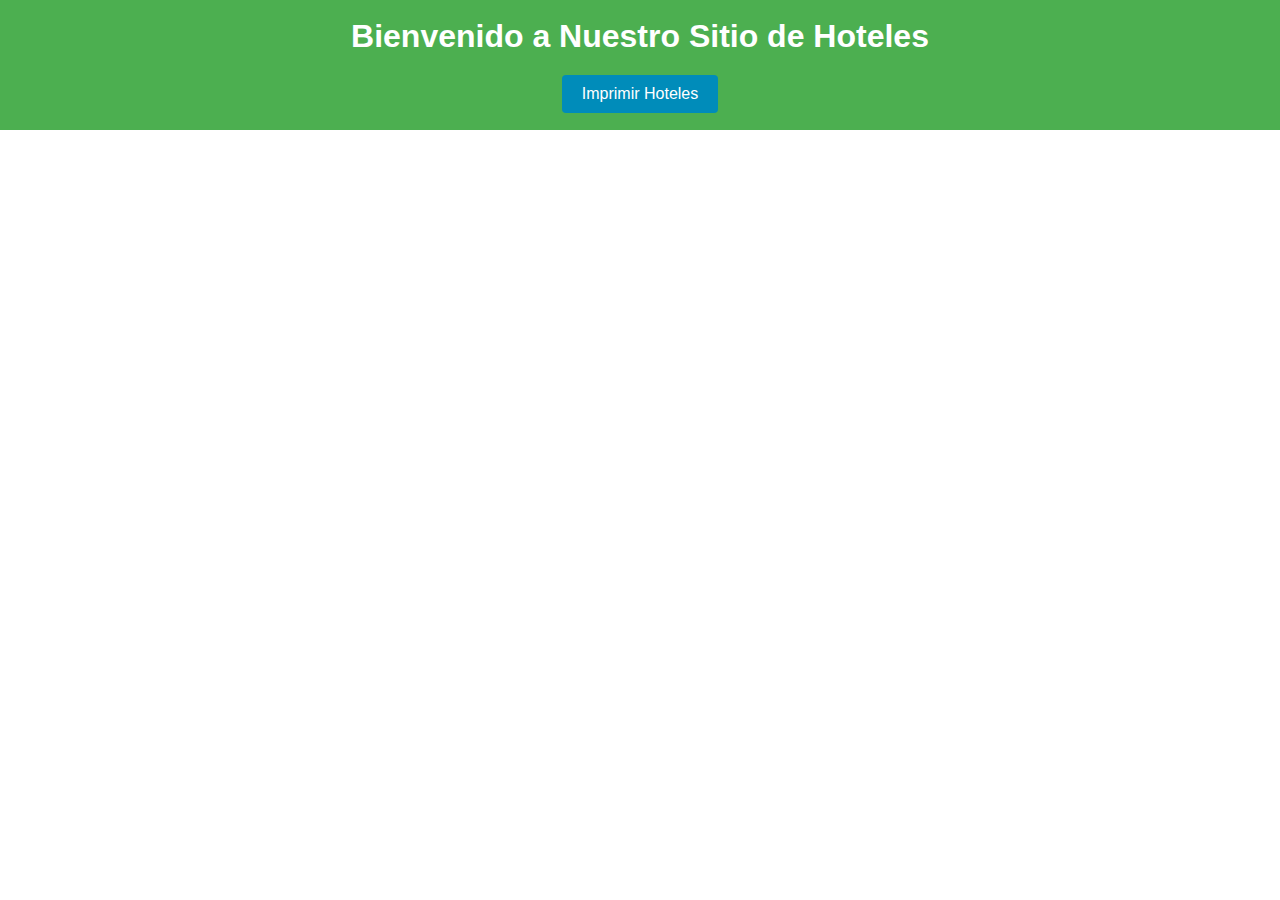
<file: clase-21/index.html>
<!DOCTYPE html>
<html lang="en">
  <head>
    <meta charset="UTF-8" />
    <meta name="viewport" content="width=device-width, initial-scale=1.0" />
    <link rel="stylesheet" href="style.css" />
    <title>Document</title>
  </head>
  <body>
    <header>
      <h1 class="main__title">Bienvenido a Nuestro Sitio de Hoteles</h1>
      <button id="printButton">Imprimir Hoteles</button>
    </header>
    <main></main>
    <script type="module" src="./src/index.js"></script>
  </body>
</html>
</file>
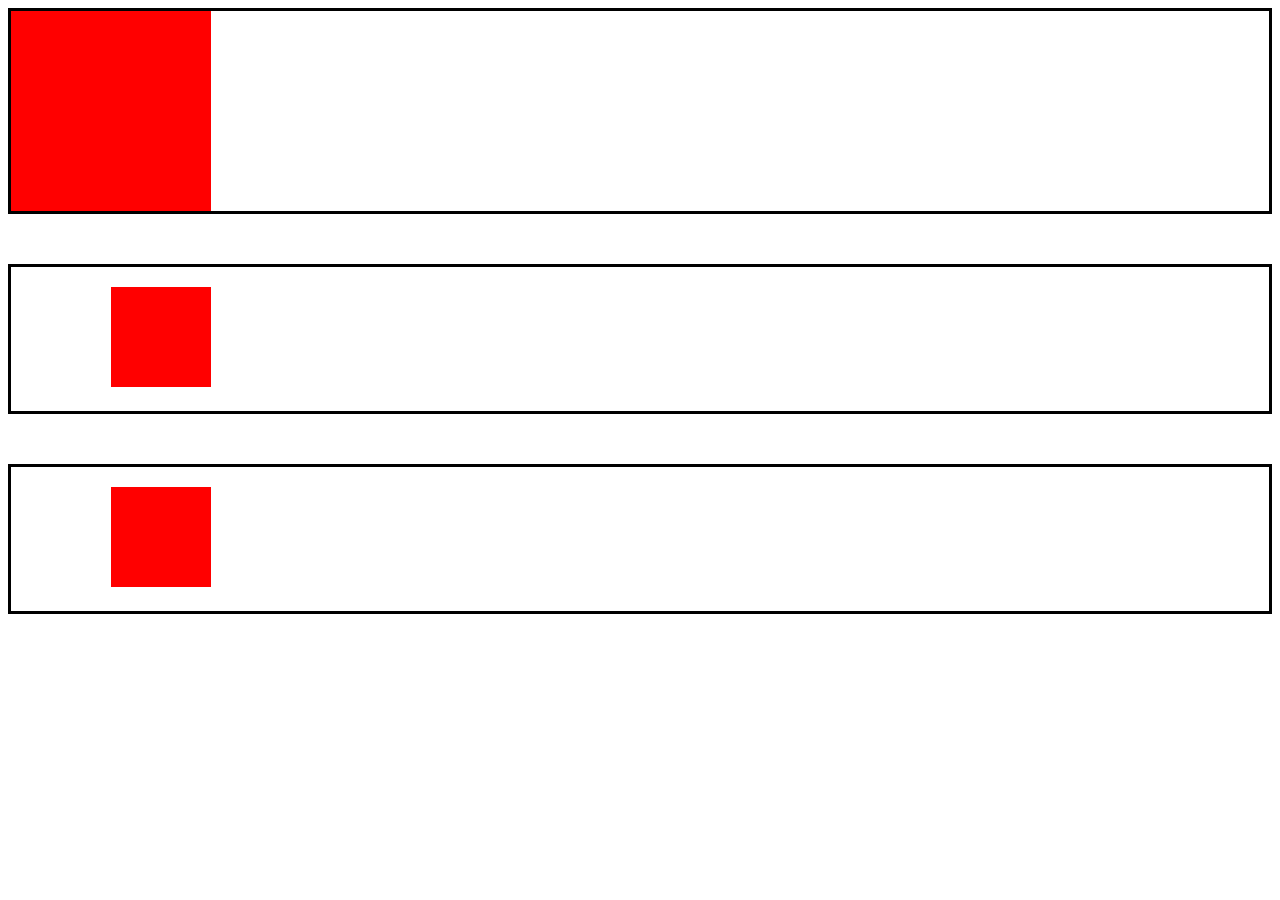
<file: clase-16/animations/index.html>
<!DOCTYPE html>
<html lang="en">
  <head>
    <meta charset="UTF-8" />
    <meta name="viewport" content="width=device-width, initial-scale=1.0" />
    <link rel="stylesheet" href="style.css" />
    <title>Document</title>
  </head>
  <body>
    <section class="section-1">
      <div class="element"></div>
    </section>
    <section class="section-2">
      <div class="box-1"></div>
    </section>
    <section class="section-3">
      <div class="box-2"></div>
    </section>
  </body>
</html>
</file>
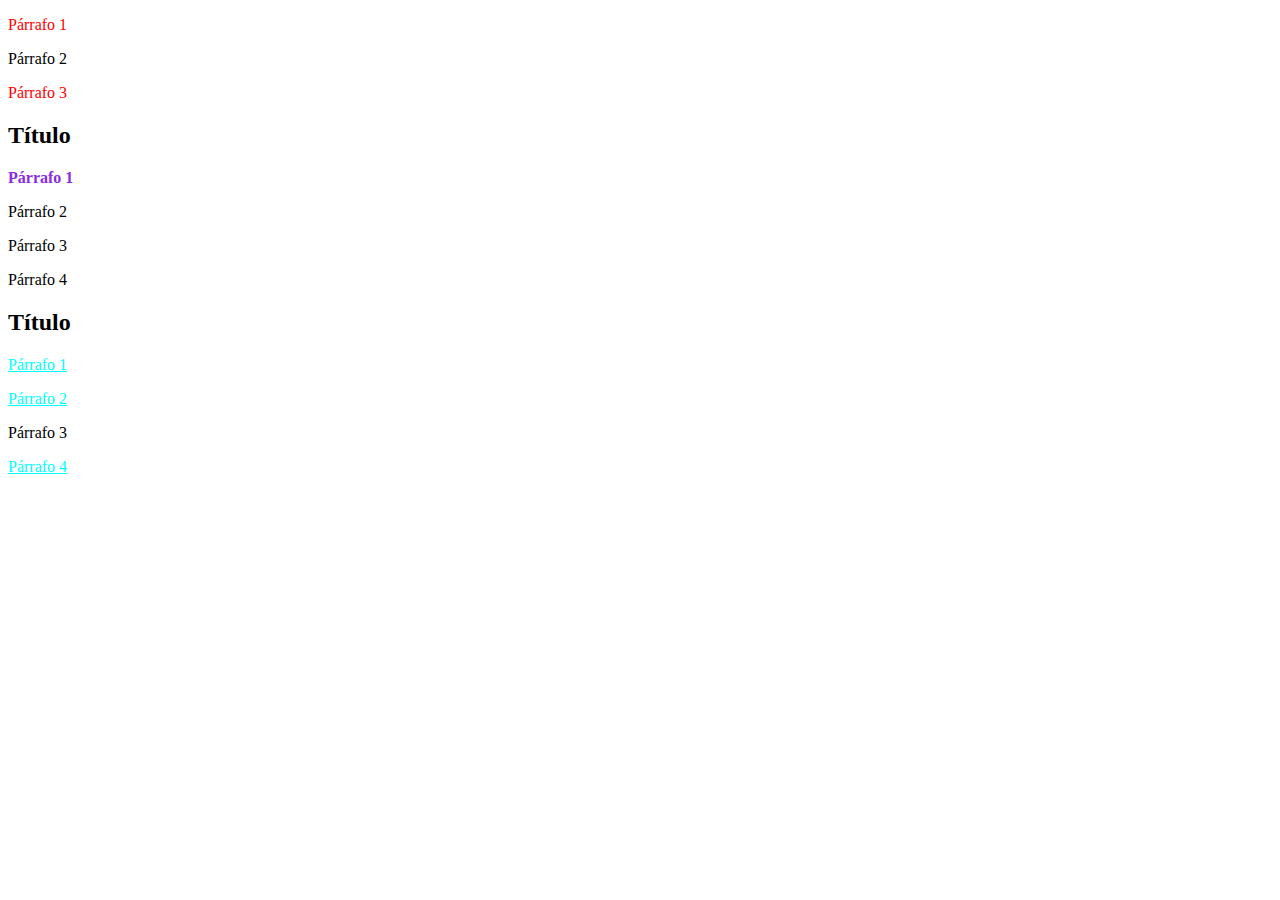
<file: clase-16/cominadores/index.html>
<!DOCTYPE html>
<html lang="en">
  <head>
    <meta charset="UTF-8" />
    <meta name="viewport" content="width=device-width, initial-scale=1.0" />
    <link rel="stylesheet" href="style.css" />
    <title>Document</title>
  </head>
  <body>
    <div class="container">
      <p>Párrafo 1</p>
      <!-- Seleccionado -->
      <span>
        <p>Párrafo 2</p>
        <!-- No seleccionado (no es hijo directo de div) -->
      </span>
      <p>Párrafo 3</p>
      <!-- Seleccionado -->
    </div>
    <div>
      <h2 class="title">Título</h2>
      <p>Párrafo 1</p>
      <!-- No seleccionado -->
      <p>Párrafo 2</p>
      <!-- Seleccionado -->
      <div>
        <p>Párrafo 3</p>
        <!-- No seleccionado -->
      </div>
      <p>Párrafo 4</p>
      <!-- No seleccionado -->
    </div>
    <div>
      <h2 class="othertitle">Título</h2>
      <p>Párrafo 1</p>
      <!-- No seleccionado -->
      <p>Párrafo 2</p>
      <!-- Seleccionado -->
      <div>
        <p>Párrafo 3</p>
        <!-- Seleccionado -->
      </div>
      <p>Párrafo 4</p>
      <!-- No seleccionado -->
    </div>
  </body>
</html>
</file>
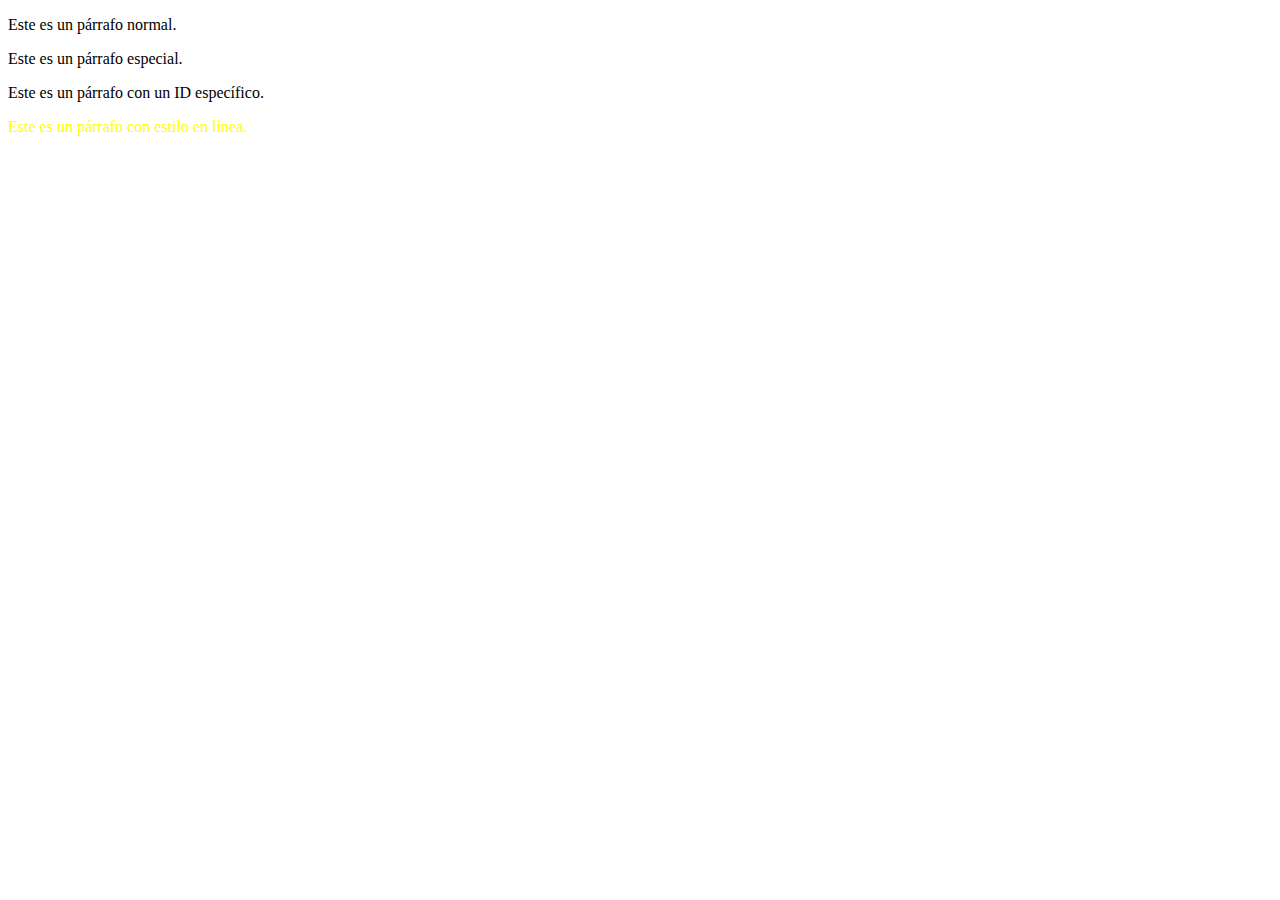
<file: clase-16/especificidad/index.html>
<!DOCTYPE html>
<html lang="en">
  <head>
    <meta charset="UTF-8" />
    <meta name="viewport" content="width=device-width, initial-scale=1.0" />
    <link rel="stylesheet" href="style.css" />
    <title>Document</title>
  </head>
  <body>
    <p>Este es un párrafo normal.</p>

    <p class="special">Este es un párrafo especial.</p>

    <p id="myParagraph">Este es un párrafo con un ID específico.</p>

    <!-- Estilo inline -->
    <p class="inline" style="color: yellow">
      Este es un párrafo con estilo en línea.
    </p>
  </body>
</html>
</file>
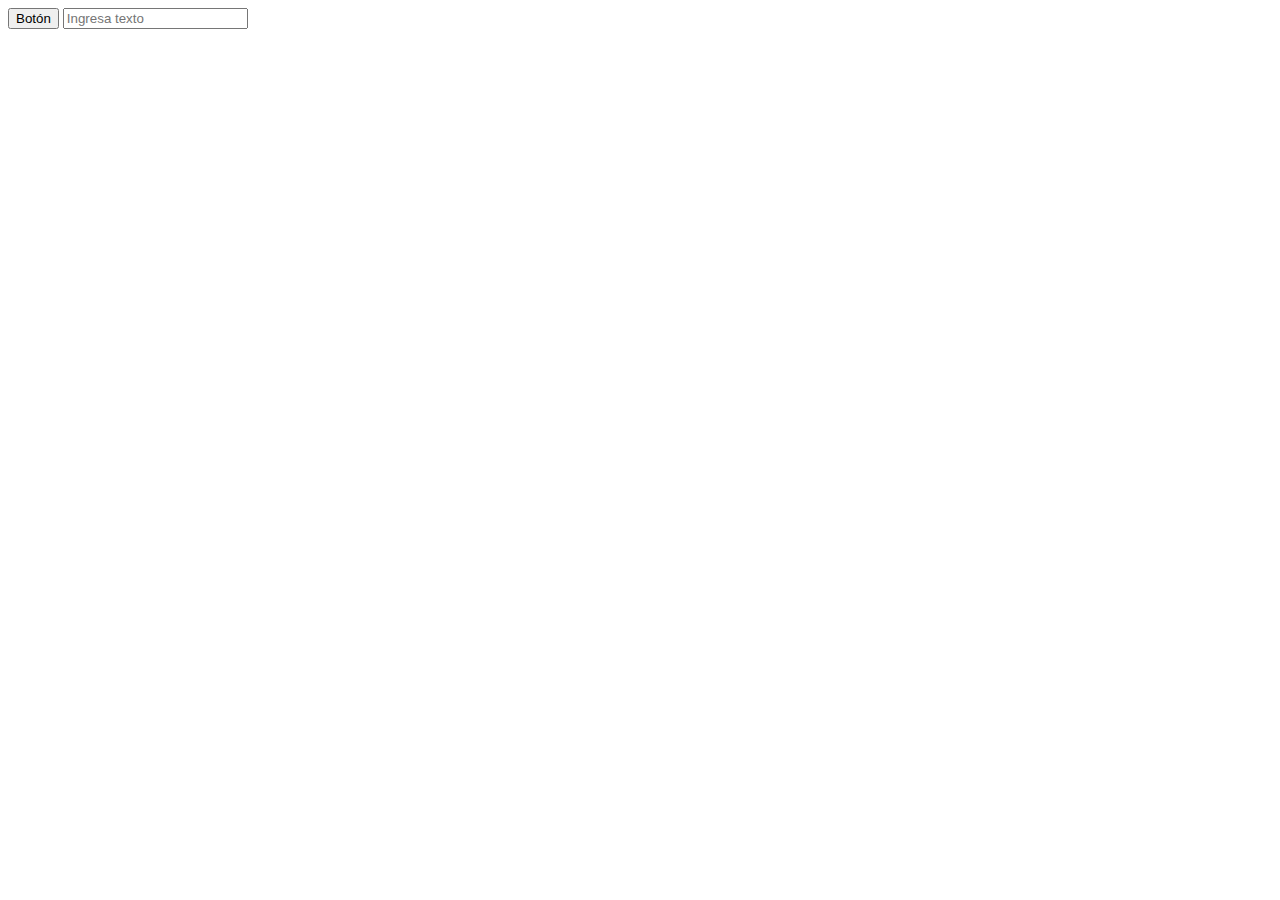
<file: clase-16/pseudoClases/index.html>
<!DOCTYPE html>
<html lang="en">
  <head>
    <meta charset="UTF-8" />
    <meta name="viewport" content="width=device-width, initial-scale=1.0" />
    <link rel="stylesheet" href="style.css" />
    <title>Document</title>
  </head>
  <body>
    <button class="button">Botón</button>
    <input type="text" class="input" placeholder="Ingresa texto" />
  </body>
</html>
</file>
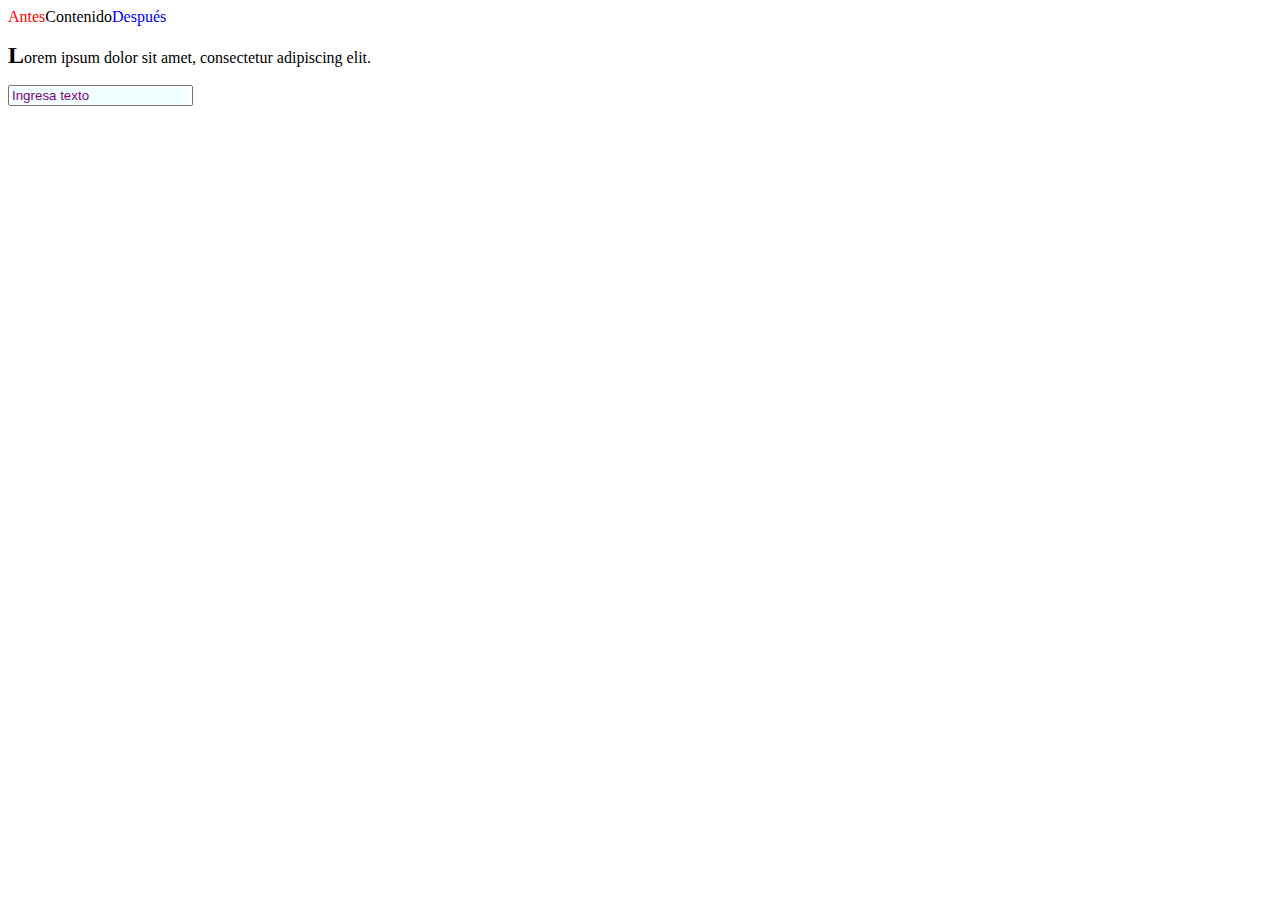
<file: clase-16/pseudoElementos/index.html>
<!DOCTYPE html>
<html lang="en">
  <head>
    <meta charset="UTF-8" />
    <meta name="viewport" content="width=device-width, initial-scale=1.0" />
    <link rel="stylesheet" href="style.css" />
    <title>Document</title>
  </head>
  <body>
    <div class="box">Contenido</div>
    <p class="paragraph">
      Lorem ipsum dolor sit amet, consectetur adipiscing elit.
    </p>
    <input type="text" class="input" placeholder="Ingresa texto" />
  </body>
</html>
</file>
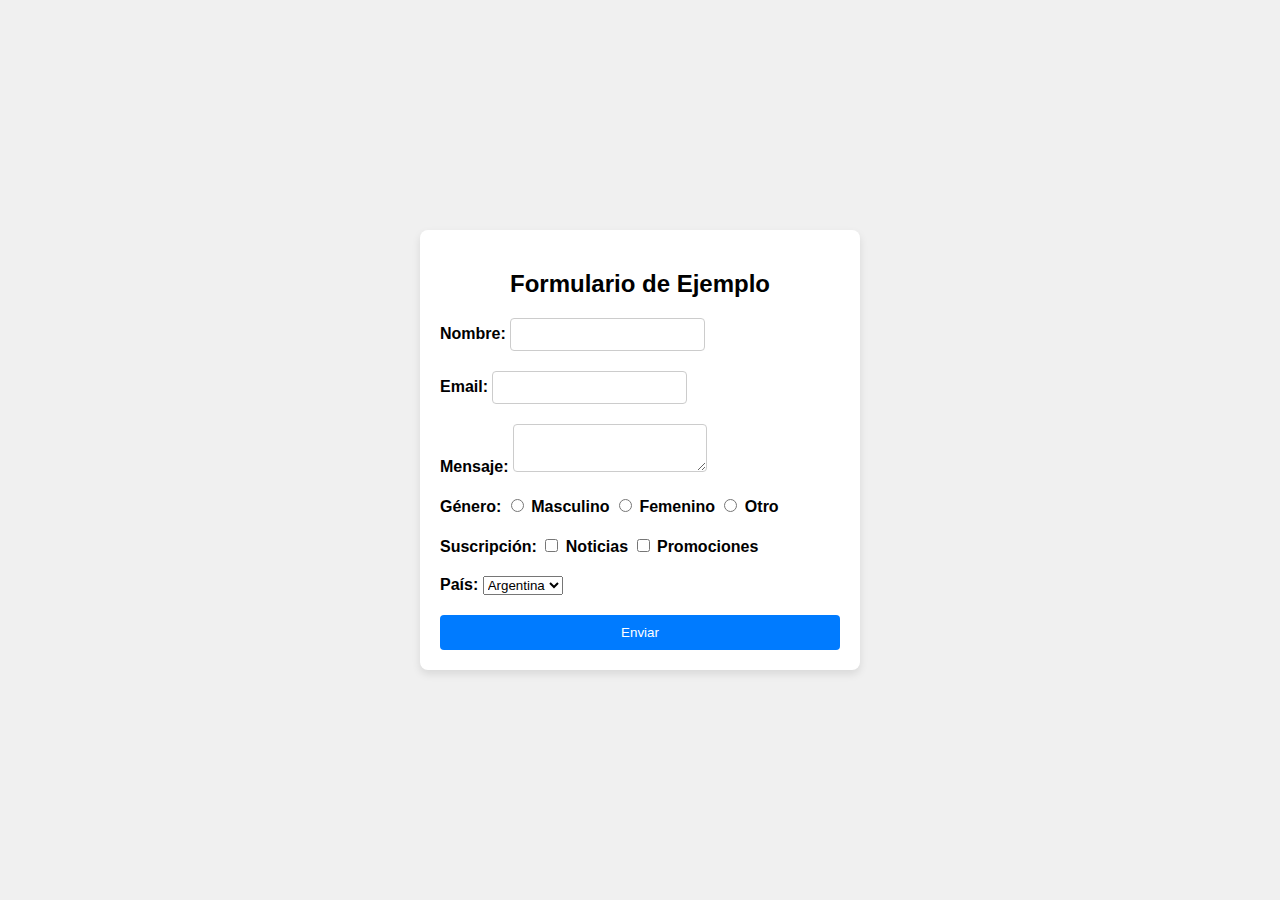
<file: clase-17/formularios/index.html>
<!DOCTYPE html>
<html lang="en">
  <head>
    <meta charset="UTF-8" />
    <meta name="viewport" content="width=device-width, initial-scale=1.0" />
    <link rel="stylesheet" href="style.css" />
    <title>Formularios</title>
  </head>
  <body>
    <div class="form-container">
      <h2>Formulario de Ejemplo</h2>
      <form>
        <div class="form-group">
          <label for="nombre">Nombre:</label>
          <input type="text" id="nombre" name="nombre" required />
        </div>
        <div class="form-group">
          <label for="email">Email:</label>
          <input type="email" id="email" name="email" required />
        </div>
        <div class="form-group">
          <label for="mensaje">Mensaje:</label>
          <textarea id="mensaje" name="mensaje" required></textarea>
        </div>
        <div class="form-group">
          <label for="genero">Género:</label>
          <input
            type="radio"
            id="genero-masculino"
            name="genero"
            value="masculino"
            required
          />
          <label for="genero-masculino">Masculino</label>
          <input
            type="radio"
            id="genero-femenino"
            name="genero"
            value="femenino"
            required
          />
          <label for="genero-femenino">Femenino</label>
          <input
            type="radio"
            id="genero-otro"
            name="genero"
            value="otro"
            required
          />
          <label for="genero-otro">Otro</label>
        </div>
        <div class="form-group">
          <label for="suscripcion">Suscripción:</label>
          <input
            type="checkbox"
            id="suscripcion-noticias"
            name="suscripcion"
            value="noticias"
          />
          <label for="suscripcion-noticias">Noticias</label>
          <input
            type="checkbox"
            id="suscripcion-promociones"
            name="suscripcion"
            value="promociones"
          />
          <label for="suscripcion-promociones">Promociones</label>
        </div>
        <div class="form-group">
          <label for="pais">País:</label>
          <select id="pais" name="pais">
            <option value="Argentina">Argentina</option>
            <option value="Brasil">Brasil</option>
            <option value="Chile">Chile</option>
            <option value="Perú">Perú</option>
            <option value="Uruguay">Uruguay</option>
          </select>
        </div>
        <button type="submit">Enviar</button>
      </form>
    </div>
  </body>
</html>
</file>
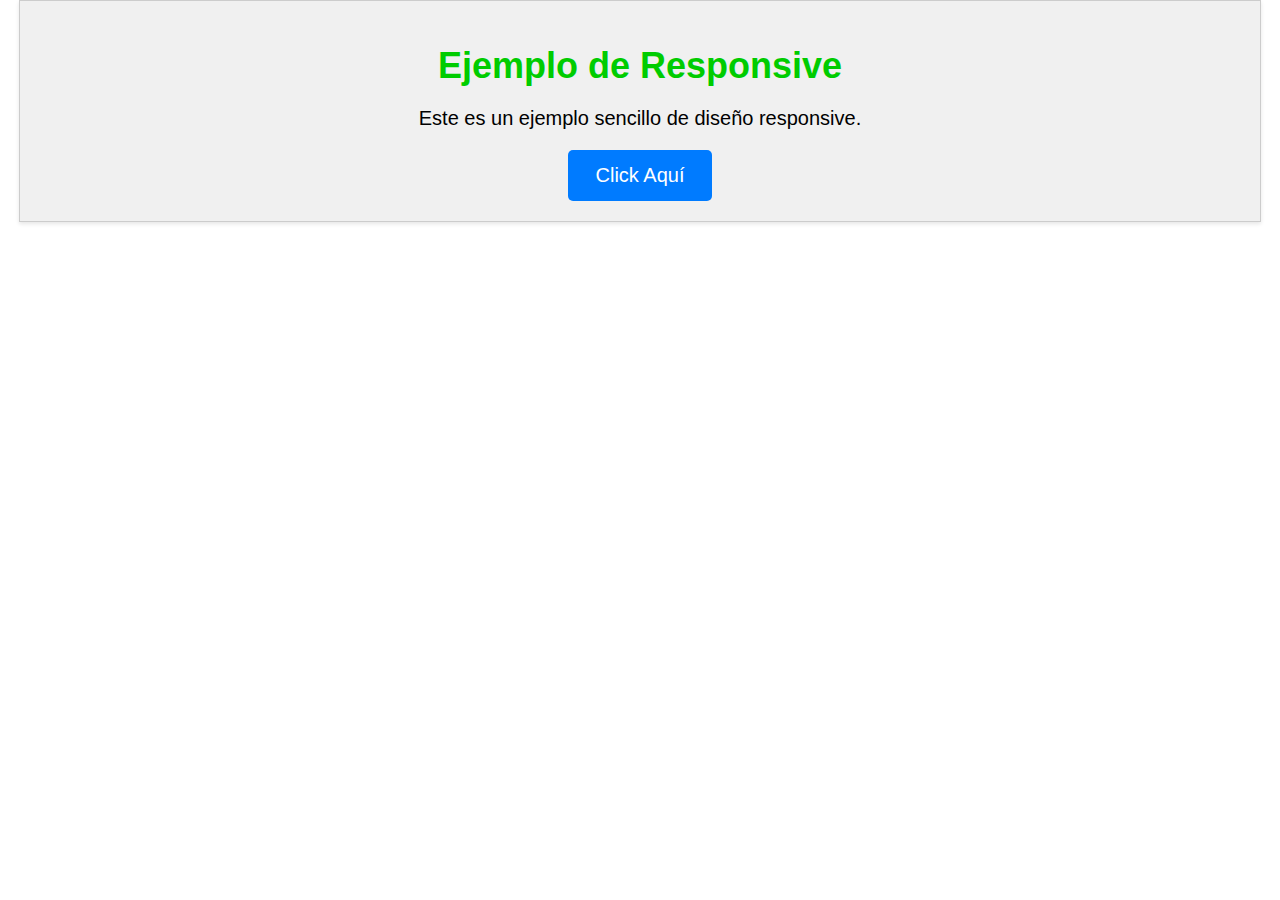
<file: clase-17/responsive/index.html>
<!DOCTYPE html>
<html lang="en">
  <head>
    <meta charset="UTF-8" />
    <meta name="viewport" content="width=device-width, initial-scale=1.0" />
    <link rel="stylesheet" href="style.css" />
    <title>Document</title>
  </head>
  <body>
    <div class="container">
      <h1>Ejemplo de Responsive</h1>
      <p>Este es un ejemplo sencillo de diseño responsive.</p>
      <button class="btn">Click Aquí</button>
    </div>
  </body>
</html>
</file>
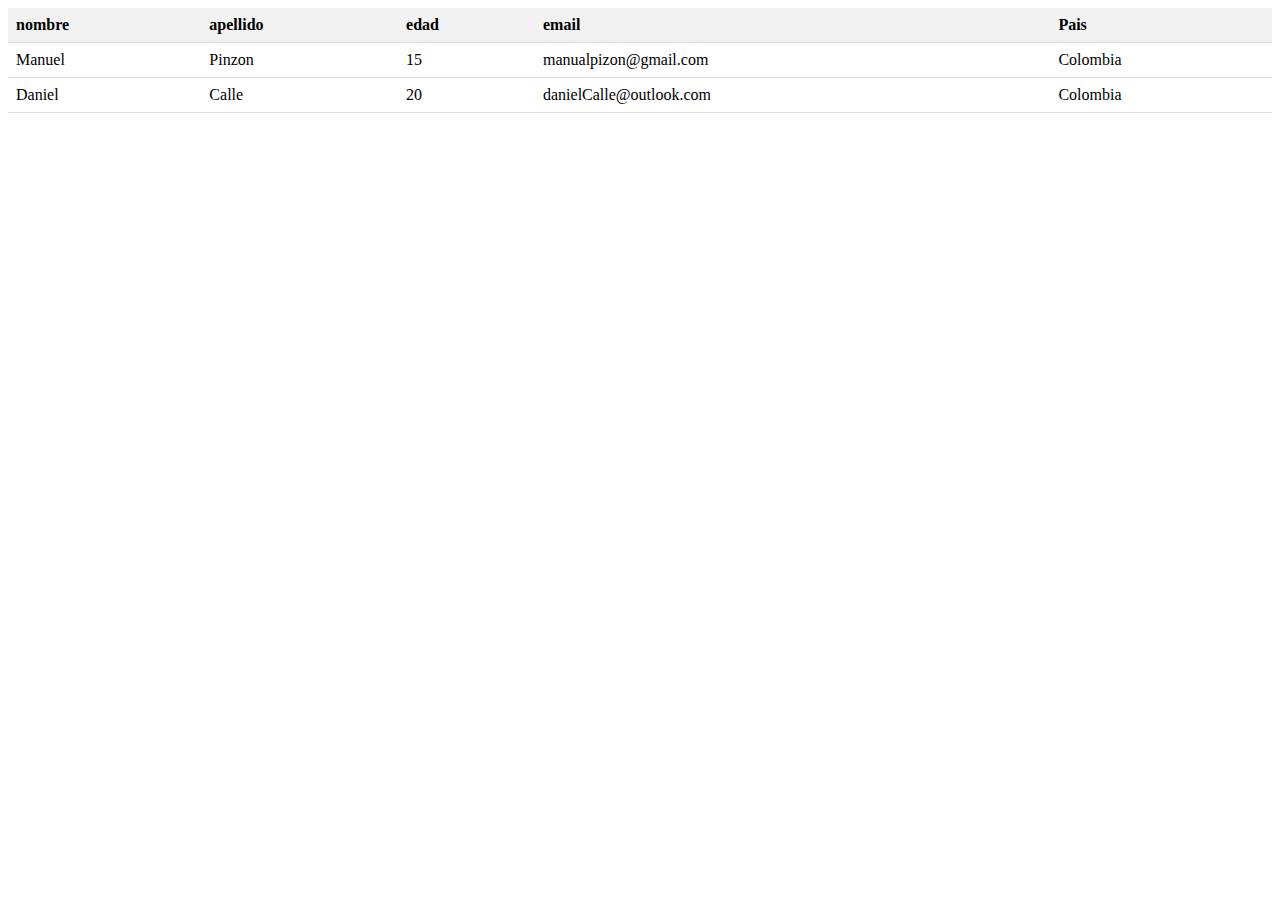
<file: clase-17/tablas/index.html>
<!DOCTYPE html>
<html lang="en">
  <head>
    <meta charset="UTF-8" />
    <meta name="viewport" content="width=device-width, initial-scale=1.0" />
    <link rel="stylesheet" href="style.css" />
    <title>Tablas</title>
  </head>
  <body>
    <table class="usersTable">
      <thead>
        <tr>
          <th>nombre</th>
          <th>apellido</th>
          <th>edad</th>
          <th>email</th>
          <th>Pais</th>
        </tr>
      </thead>
      <tbody>
        <tr>
          <td>Manuel</td>
          <td>Pinzon</td>
          <td>15</td>
          <td>manualpizon@gmail.com</td>
          <td>Colombia</td>
        </tr>
        <tr>
          <td>Daniel</td>
          <td>Calle</td>
          <td>20</td>
          <td>danielCalle@outlook.com</td>
          <td>Colombia</td>
        </tr>
      </tbody>
    </table>
  </body>
</html>
</file>
<file: clase-21/style.css>
* {
  margin: 0;
  padding: 0;
  font-family: Arial, sans-serif;
}

header {
  display: flex;
  flex-direction: column;
  align-items: center;
  justify-content: center;
  background-color: #4caf50;
  color: #ffffff;
  padding: 20px;
  text-align: center;
  height: 10vh;
}

h1 {
  margin: 0;
}

button {
  background-color: #008cba;
  color: #ffffff;
  border: none;
  padding: 10px 20px;
  font-size: 16px;
  cursor: pointer;
  border-radius: 4px;
}

button:hover {
  background-color: #005580;
}

main {
  padding: 20px;
}

#printButton {
  margin-top: 20px;
}

/* Styles for Hotel Cards */

.card {
  background-color: #fff;
  box-shadow: 0 4px 8px rgba(0, 0, 0, 0.1);
  border-radius: 8px;
  width: 300px;
  padding: 16px;
  text-align: center;
}

.hotel-image {
  width: 100%;
  height: 100px;
  object-fit: cover;
  border-radius: 8px;
  margin-bottom: 16px;
}

.hotel-name {
  color: #333;
  font-size: 24px;
  margin: 0;
}
</file>
<file: clase-16/animations/style.css>
* {
  box-sizing: border-box;
}

/* ejemplo de animacion 1 */
.section-1 {
  border: 3px black solid;
}

@keyframes slide-in {
  from {
    transform: translateX(-100%);
  }
  to {
    transform: translateX(0);
  }
}

.element {
  width: 200px;
  height: 200px;
  background-color: red;
  animation-name: slide-in;
  animation-duration: 2s;
  animation-delay: 1s;
  animation-timing-function: ease;
  animation-iteration-count: infinite;
}

/* ejemplo de animacion 2 */

.section-2 {
  height: 150px;
  margin-top: 50px;
  padding: 20px 100px;
  border: 3px black solid;
}

.box-1 {
  width: 100px;
  height: 100px;
  background-color: red;
  transition: width 1s, height 1s, background-color 1s;
}

.box-1:hover {
  width: 200px;
  height: 200px;
  background-color: blue;
}

/* ejemplo de animacion 3 */

.section-3 {
  height: 150px;
  margin-top: 50px;
  padding: 20px 100px;
  border: 3px black solid;
}

.box-2 {
  width: 100px;
  height: 100px;
  background-color: red;
  transition: transform 1s;
}

.box-2:hover {
  transform: rotate(45deg) scale(1.5);
}
</file>
<file: clase-16/cominadores/style.css>
/* Estilos para los párrafos que son hijos directos de div */
.container > p {
  color: red;
}

/* Estilos para el primer párrafo adyacente que sigue a un h2 */
.title + p {
  color: blueviolet;
  font-weight: bold;
}

/* Estilos para todos los párrafos hermanos que siguen a un h2 */
.othertitle ~ p {
  color: aqua;
  text-decoration: underline;
}
</file>
<file: clase-16/especificidad/style.css>
/* Selector Universal */
/* * {
  color: gray;
} */

/* Etiqueta */
/* p {
  color: blue;
} */

/* Clase */
/* .special {
  color: orange;
} */

/* ID */
/* #myParagraph {
  color: green;
} */

/* !important */
/* p {
  color: pink !important;
} */
</file>
<file: clase-16/pseudoClases/style.css>
/* Pseudo-clases */
/* :hover - Cambia el color de fondo cuando se pasa el cursor sobre el elemento */
.button:hover {
  background-color: lightblue;
}

/* :active - Cambia el color de fondo cuando el botón está presionado */
.button:active {
  background-color: lightgreen;
}

/* :focus - Cambia el estilo cuando el elemento tiene el foco */
.input:focus {
  border: 3px solid red;
  color: aqua;
}
</file>
<file: clase-16/pseudoElementos/style.css>
/* Pseudo-elementos */
/* ::before - Inserta contenido antes del contenido del elemento */
.box::before {
  content: "Antes";
  color: red;
}

/* ::after - Inserta contenido después del contenido del elemento */
.box::after {
  content: "Después";
  color: blue;
}

/* ::first-letter - Estiliza la primera letra del texto dentro del elemento */
.paragraph::first-letter {
  font-size: 24px;
  font-weight: bold;
}

.input::placeholder {
  color: purple;
  background-color: azure;
}
</file>
<file: clase-17/formularios/style.css>
body {
  font-family: Arial, sans-serif;
  background-color: #f0f0f0;
  display: flex;
  justify-content: center;
  align-items: center;
  height: 100vh;
  margin: 0;
}

.form-container {
  background-color: #fff;
  box-shadow: 0 4px 8px rgba(0, 0, 0, 0.1);
  border-radius: 8px;
  width: 400px;
  padding: 20px;
}

h2 {
  text-align: center;
  margin-bottom: 20px;
}

form {
  display: flex;
  flex-direction: column;
}

.form-group {
  margin-bottom: 20px;
}

label {
  font-weight: bold;
}

input,
textarea {
  padding: 8px;
  border: 1px solid #ccc;
  border-radius: 4px;
}

textarea {
  resize: vertical;
}

button {
  background-color: #007bff;
  color: #fff;
  padding: 10px 20px;
  border: none;
  border-radius: 4px;
  cursor: pointer;
}

button:hover {
  background-color: #0056b3;
}
</file>
<file: clase-17/responsive/style.css>
body {
  font-family: Arial, sans-serif;
  margin: 0;
  padding: 0;
}

.container {
  max-width: 1200px;
  margin: 0 auto;
  padding: 20px;
  text-align: center;
  background-color: #f0f0f0;
  border: 1px solid #ccc;
  box-shadow: 0 2px 4px rgba(0, 0, 0, 0.1);
}

h1 {
  font-size: 36px;
  color: #007BFF;
  margin-bottom: 10px;
}

p {
  font-size: 18px;
  margin-bottom: 20px;
}

.btn {
  background-color: #007BFF;
  color: #fff;
  padding: 10px 20px;
  border: none;
  border-radius: 5px;
  cursor: pointer;
  font-size: 16px;
  transition: background-color 0.3s ease-in-out;
}

/* Estilos para dispositivos móviles (hasta 768px) */
@media screen and (max-width: 768px) {
  h1 {
    font-size: 24px;
  }

  p {
    font-size: 16px;
  }

  .btn {
    padding: 8px 16px;
    font-size: 14px;
  }
}

/* Estilos para tabletas (768px a 1024px) */
@media screen and (min-width: 768px) and (max-width: 1024px) {
  h1 {
    font-size: 30px;
    color: #ff8800;
  }

  p {
    font-size: 18px;
  }

  .btn {
    padding: 12px 24px;
    font-size: 18px;
  }
}

/* Estilos para pantallas de escritorio (más de 1024px) */
@media screen and (min-width: 1024px) {
  h1 {
    font-size: 36px;
    color: #00cc00;
  }

  p {
    font-size: 20px;
  }

  .btn {
    padding: 14px 28px;
    font-size: 20px;
  }
}
</file>
<file: clase-17/tablas/style.css>
table {
  width: 100%;
  border-collapse: collapse;
}

th,
td {
  padding: 8px;
  text-align: left;
  border-bottom: 1px solid #ddd;
}

th {
  background-color: #f2f2f2;
}

tr:hover {
  background-color: #f5f5f5;
}
</file>
